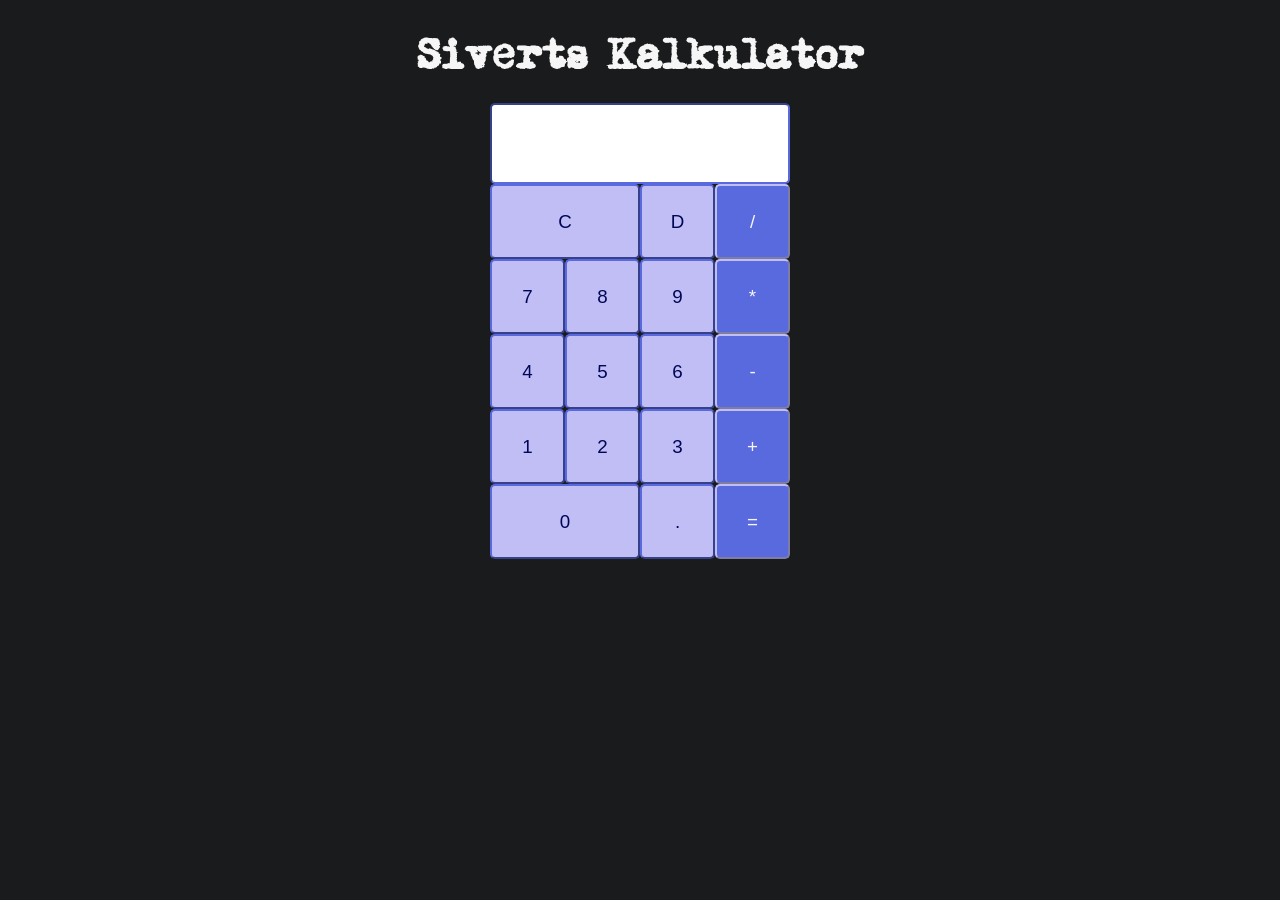
<file: kalkulator/index.html>
<!DOCTYPE html>
<html lang="en">

<head>
  <meta charset="UTF-8" />
  <meta name="viewport" content="width=device-width, initial-scale=1.0" />
  <title>Siverts Kalkulator</title>
  <link rel="stylesheet" href="./style.css" />
</head>

<body>
  <h1>Siverts Kalkulator</h1>
  <a class="back-btn" href="../index.html">tilbake til oversikt</a>
  <main class="calc-container" id="calc-container">
    <input type="text" id="output" readonly />
    <div class="btns">
      <div class="operations">
        <button>/</button>
        <button>*</button>
        <button>-</button>
        <button>+</button>
        <button>=</button>
      </div>
      <div class="numbers">
        <button class="double-btn" id="clear">C</button>
        <button>D</button>
        <button>7</button>
        <button>8</button>
        <button>9</button>
        <button>4</button>
        <button>5</button>
        <button>6</button>
        <button>1</button>
        <button>2</button>
        <button>3</button>
        <button class="double-btn">0</button>
        <button>.</button>
      </div>
    </div>
  </main>
  <script src="script.js"></script>
</body>

</html>
</file>
<file: kalkulator/style.css>
:root {
  /* farger til nettsiden */
  --bg-color: #191b1d;
  --fg-color: #f6f6f6;
  --primary-color: #586add;
  --secondary-color: #c1bef5;
  --third-color: #010756;
  /* annet */
  --btn-dimension: 75px;
}

@font-face {
  font-family: typewriter;
  src: url(./media/fonts/typewriter.ttf);
}

*:not(h1) {
  font-size: calc(var(--btn-dimension) / 4);
}

h1 {
  color: var(--fg-color);
  text-align: center;
  font-family: typewriter;
}

body {
  background-color: var(--bg-color);
  display: flex;
  justify-content: center;
  align-items: center;
  flex-direction: column;
}

input:focus {
  outline: none;
}

input {
  border-color: var(--primary-color);
  width: calc(var(--btn-dimension) * 4);
  height: var(--btn-dimension);
  border-radius: 5px;
}

.calc-container {
  width: calc(var(--btn-dimension) * 4);
  display: flex;
  flex-wrap: wrap;
}

.btns {
  display: flex;
  flex-direction: row-reverse;
}

.operations {
  width: var(--btn-dimension);

  display: flex;
  flex-wrap: wrap;
}

.numbers {
  width: calc(var(--btn-dimension) * 3);

  display: flex;
  flex-wrap: wrap;
}

.triple-btn {
  width: calc(var(--btn-dimension) * 3);
  justify-content: center;
}

.double-btn {
  width: calc(var(--btn-dimension) * 2);
}

button {
  border-radius: 5px;
  width: var(--btn-dimension);
  height: var(--btn-dimension);
  padding: 20px;

  justify-content: center;
}

.operations button {
  background-color: var(--primary-color);
  color: var(--fg-color);
  border-color: var(--secondary-color);
}

.numbers button {
  background-color: var(--secondary-color);
  color: var(--third-color);
  border-color: var(--primary-color);
}

.back-btn {
  display: none;
}
</file>
